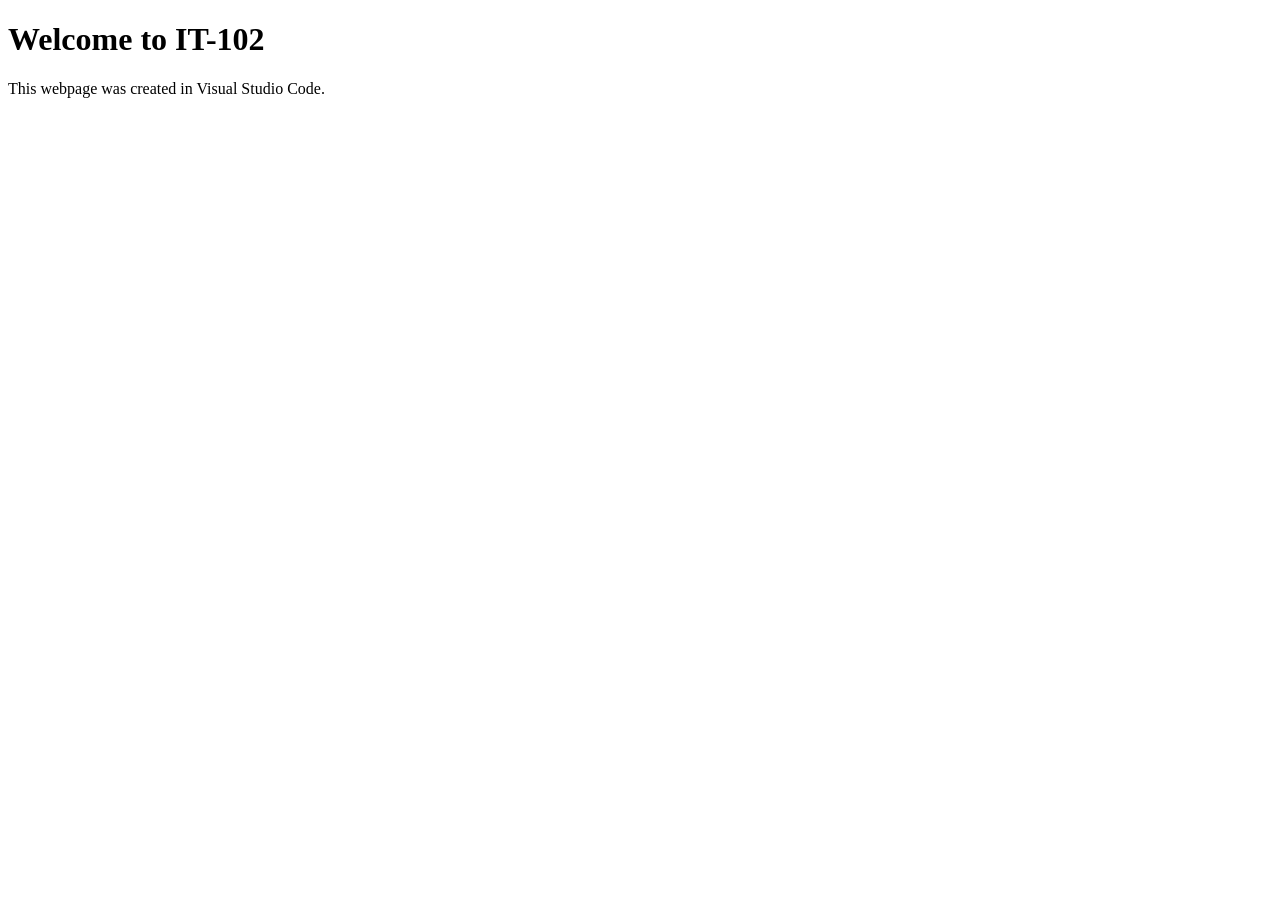
<file: index.html>
<!DOCTYPE html>
<html lang="en">
<head>
    <meta charset="UTF-8">
    <title>IT-102</title>
</head>
<body>
    <h1>Welcome to IT-102</h1>
    <p>This webpage was created in Visual Studio Code.</p>
    </body>
    </html>


    

</body>
</html>
</haed>
</html>
</file>
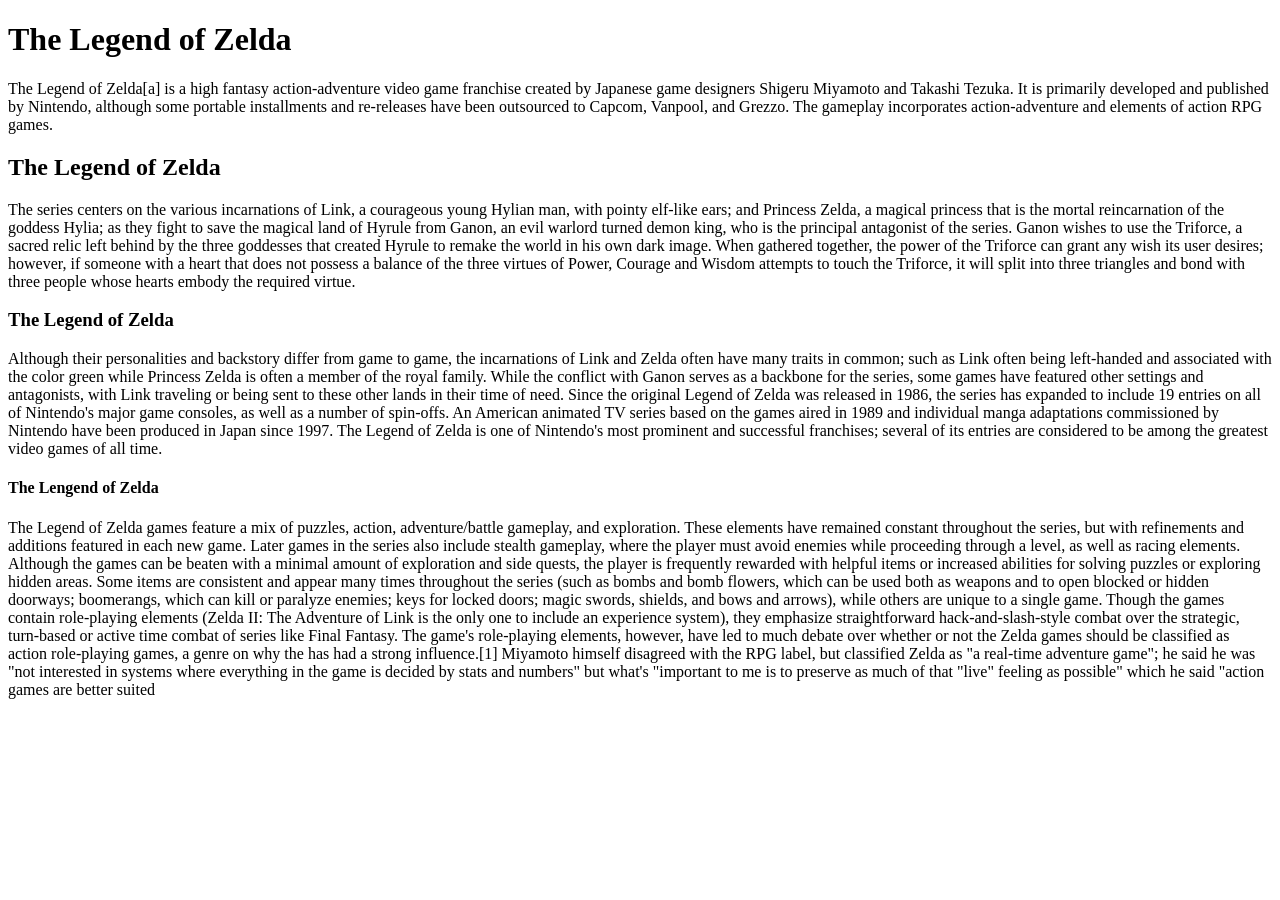
<file: Headings_Creation/index.html>
<!DOCTYPE html>
<html lang="en">
    <body>
        <h1>The Legend of Zelda</h1>
        <p>The Legend of Zelda[a] is a high fantasy action-adventure video game franchise created by Japanese game designers Shigeru Miyamoto and Takashi Tezuka. It is primarily developed and published by Nintendo, although some portable installments and re-releases have been
outsourced to Capcom, Vanpool, and Grezzo. The gameplay incorporates action-adventure and elements of action RPG games.</p>
        <h2>The Legend of Zelda</h2>
        <p>The series centers on the various incarnations of Link, a courageous young Hylian man, with pointy elf-like ears; and Princess Zelda, a magical princess that is the mortal reincarnation of the goddess Hylia; as they fight to save the magical land of Hyrule from Ganon, an evil warlord turned demon king, who is the principal antagonist of the series. Ganon wishes to use the Triforce, a sacred relic left behind by the three goddesses that created Hyrule to remake the world in his own dark image. When gathered together, the power of the Triforce can grant any wish its user desires; however, if someone with a heart that does not possess a balance of the three virtues of Power, Courage and
Wisdom attempts to touch the Triforce, it will split into three triangles and bond with three people whose hearts embody the required virtue.</p>
        <h3>The Legend of Zelda</h3>
        <p>Although their personalities and backstory differ from game to game, the incarnations of Link and Zelda often have many traits in common; such as Link often being left-handed and associated with the color green while Princess Zelda is often a member of the royal family. While the conflict with Ganon serves as a backbone for the series, some games have featured other settings and antagonists, with
Link traveling or being sent to these other lands in their time of need. Since the original Legend of Zelda was released in 1986, the series has expanded to include 19 entries on all of Nintendo's major game consoles, as well as a number of spin-offs. An American animated TV series based on the games aired in 1989 and individual manga adaptations commissioned by Nintendo have been produced in Japan since 1997. The Legend of Zelda is one of Nintendo's most prominent
and successful franchises; several of its entries are considered to be among the greatest video games of all time.</p>
        <h4>The Lengend of Zelda</h4>
        <p>The Legend of Zelda games feature a mix of puzzles, action, adventure/battle gameplay, and exploration. These elements have remained constant throughout the series, but with refinements and additions featured in each new game. Later games in the series also include stealth gameplay, where the player must avoid enemies while proceeding through a level, as well as racing elements. Although the games can be beaten with a minimal amount of exploration and side quests, the player is frequently rewarded with helpful items or increased abilities for solving puzzles or exploring hidden areas. Some items are consistent and appear many times throughout the series (such as bombs and bomb flowers, which can be used both as weapons and to open blocked or hidden doorways; boomerangs, which can kill or paralyze enemies; keys for locked doors; magic swords, shields, and bows and arrows), while others are unique to a single game. Though the games contain role-playing elements (Zelda II: The Adventure of Link is the only one to include an experience system), they emphasize straightforward hack-and-slash-style combat over the strategic, turn-based or active time combat of series like Final Fantasy. The game's role-playing elements, however, have led to much debate over whether or not the Zelda games should be classified as action role-playing
games, a genre on why the has had a strong influence.[1] Miyamoto himself disagreed with the RPG label, but classified Zelda as "a real-time adventure game"; he said he was "not interested in systems where everything in the game is decided by stats and numbers" but what's "important to me is to preserve as much of that "live" feeling as possible" which he said "action games are better suited</p>

    </body>
</html>
</file>
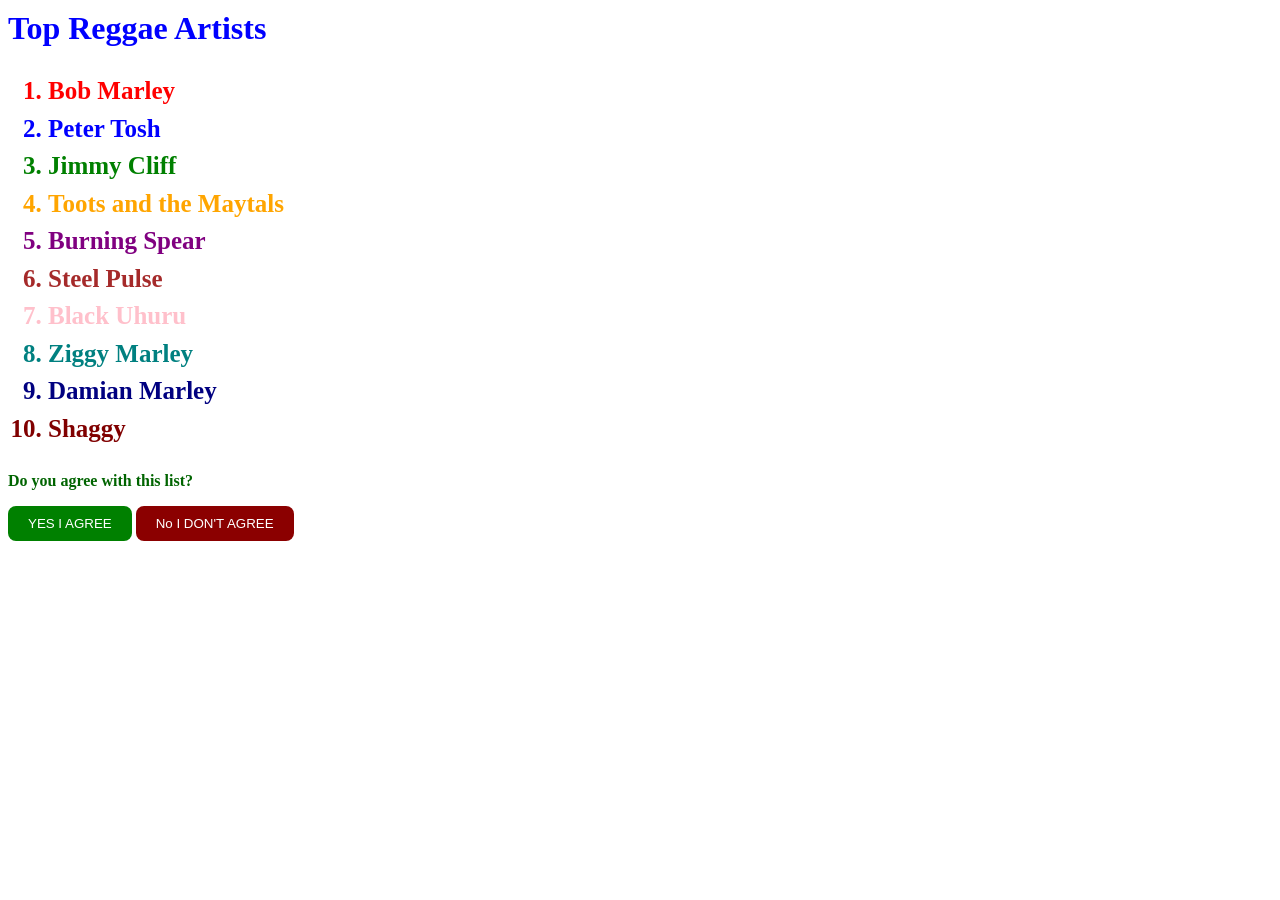
<file: week-03-css-selectors/index.html>
<!DOCTYPE html>
<html lang="en">
<head>

    <meta charset="UTF-8">
    <meta name="viewport" content="width=device-width, initial-scale=1.0">

    <title>Top Reggae Artists</title>

    <link rel="stylesheet" href="style.css">
</head>    

<body>

    <div class="container">
        <h1>Top Reggae Artists</h1>

        <ol>
            <li class="color1">Bob Marley</li>
            <li class="color2">Peter Tosh</li>
            <li class="color3">Jimmy Cliff</li>
            <li class="color4">Toots and the Maytals</li>
            <li class="color5">Burning Spear</li>
            <li class="color6">Steel Pulse</li>
            <li class="color7">Black Uhuru</li>
            <li class="color8">Ziggy Marley</li>
            <li class="color9">Damian Marley</li>
            <li class="color10">Shaggy</li>
        </ol>

        <p>Do you agree with this list?</p>

        <button class="yesButton" 
             onclick="alert('Thank you for agreeing!')">
            YES I AGREE</button>

        <button class="noButton" 
        onclick="alert('Thank you for your feedback!')">
        No I DON'T AGREE
        </button>

        </div>

        </body>
        </html>
</file>
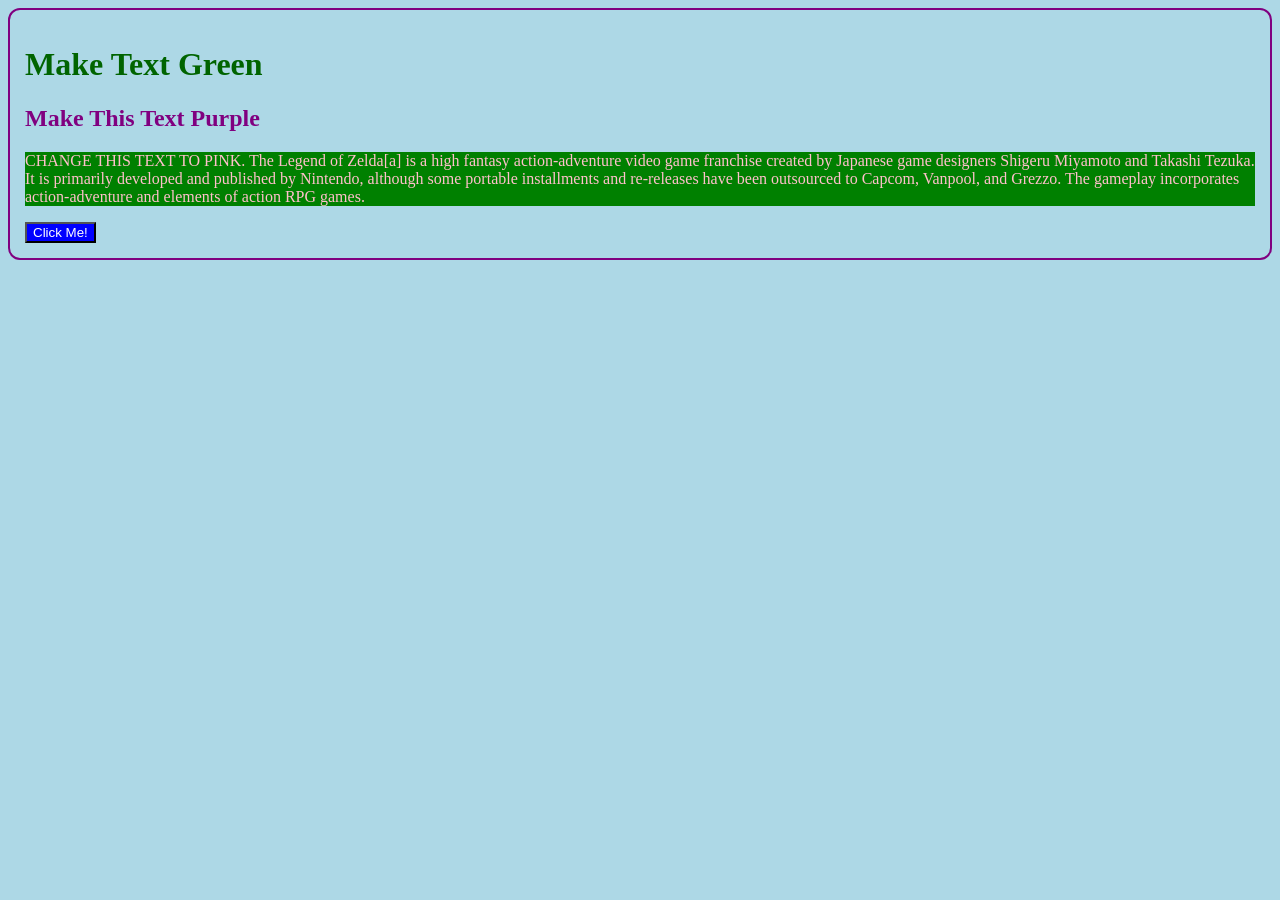
<file: week-05-css-colors/index.html>
<!DOCTYPE html>
<html lang="en">
<head>
    <meta charset="UTF-8">
    <title>IT-102</title>
    <link rel="stylesheet" href="style.css">    
</head>

<body>
    <h1>Make Text Green</h1>

    <h2>Make This Text Purple</h2>

    <p>
        CHANGE THIS TEXT TO PINK. The Legend of Zelda[a] is a high fantasy action-adventure video
         game franchise created by Japanese game designers Shigeru Miyamoto and Takashi Tezuka. 
         It is primarily developed and published by Nintendo, although some portable installments and re-releases have been outsourced to Capcom, Vanpool, and Grezzo. The gameplay incorporates
        action-adventure and elements of action RPG games.
    </p>

    <button>Click Me!</button>
    </body>
    </html>
</file>
<file: week-03-css-selectors/style.css>
body 
     { background-color: white;
         font-family: Georgia, serif; }

     

    
     h1 { color: blue; 
     text-align: left; margin-top: 10px; }

    


      
        .color1 { color: red; }
        .color2 { color: blue; }
        .color3 { color: green; }
        .color4 { color: orange; }
        .color5 { color: purple; }
        .color6 { color: brown; }
        .color7 { color: pink; }
        .color8 { color: teal; }
        .color9 { color: navy; }
        .color10 { color: maroon; }

        
        ol { font-size: 25px; 
            font-weight: bold;
            line-height: 1.5;
             }
    li.color1 { color: red !important; }

    p { color: darkgreen; 
        font-weight: bold; }

        .yesButton { background-color: green;
            color: white;
            padding: 10px 20px;
            border: none;
            border-radius: 8px;
            cursor: pointer;
        }

        .noButton { background-color: darkred;
            color: white;
            padding: 10px 20px;
            border: none;
            border-radius: 8px;
            cursor: pointer;
        }
</file>
<file: week-05-css-colors/style.css>
body { background-color: 
lightblue; border: 2px solid purple; 
border-radius: 12px;
padding: 15px; } 

h1 { color: darkgreen; }

h2 { color: purple; }

p { color: pink;
    background-color: green;
}

button { background-color: blue; 
    color: white; }
</file>
